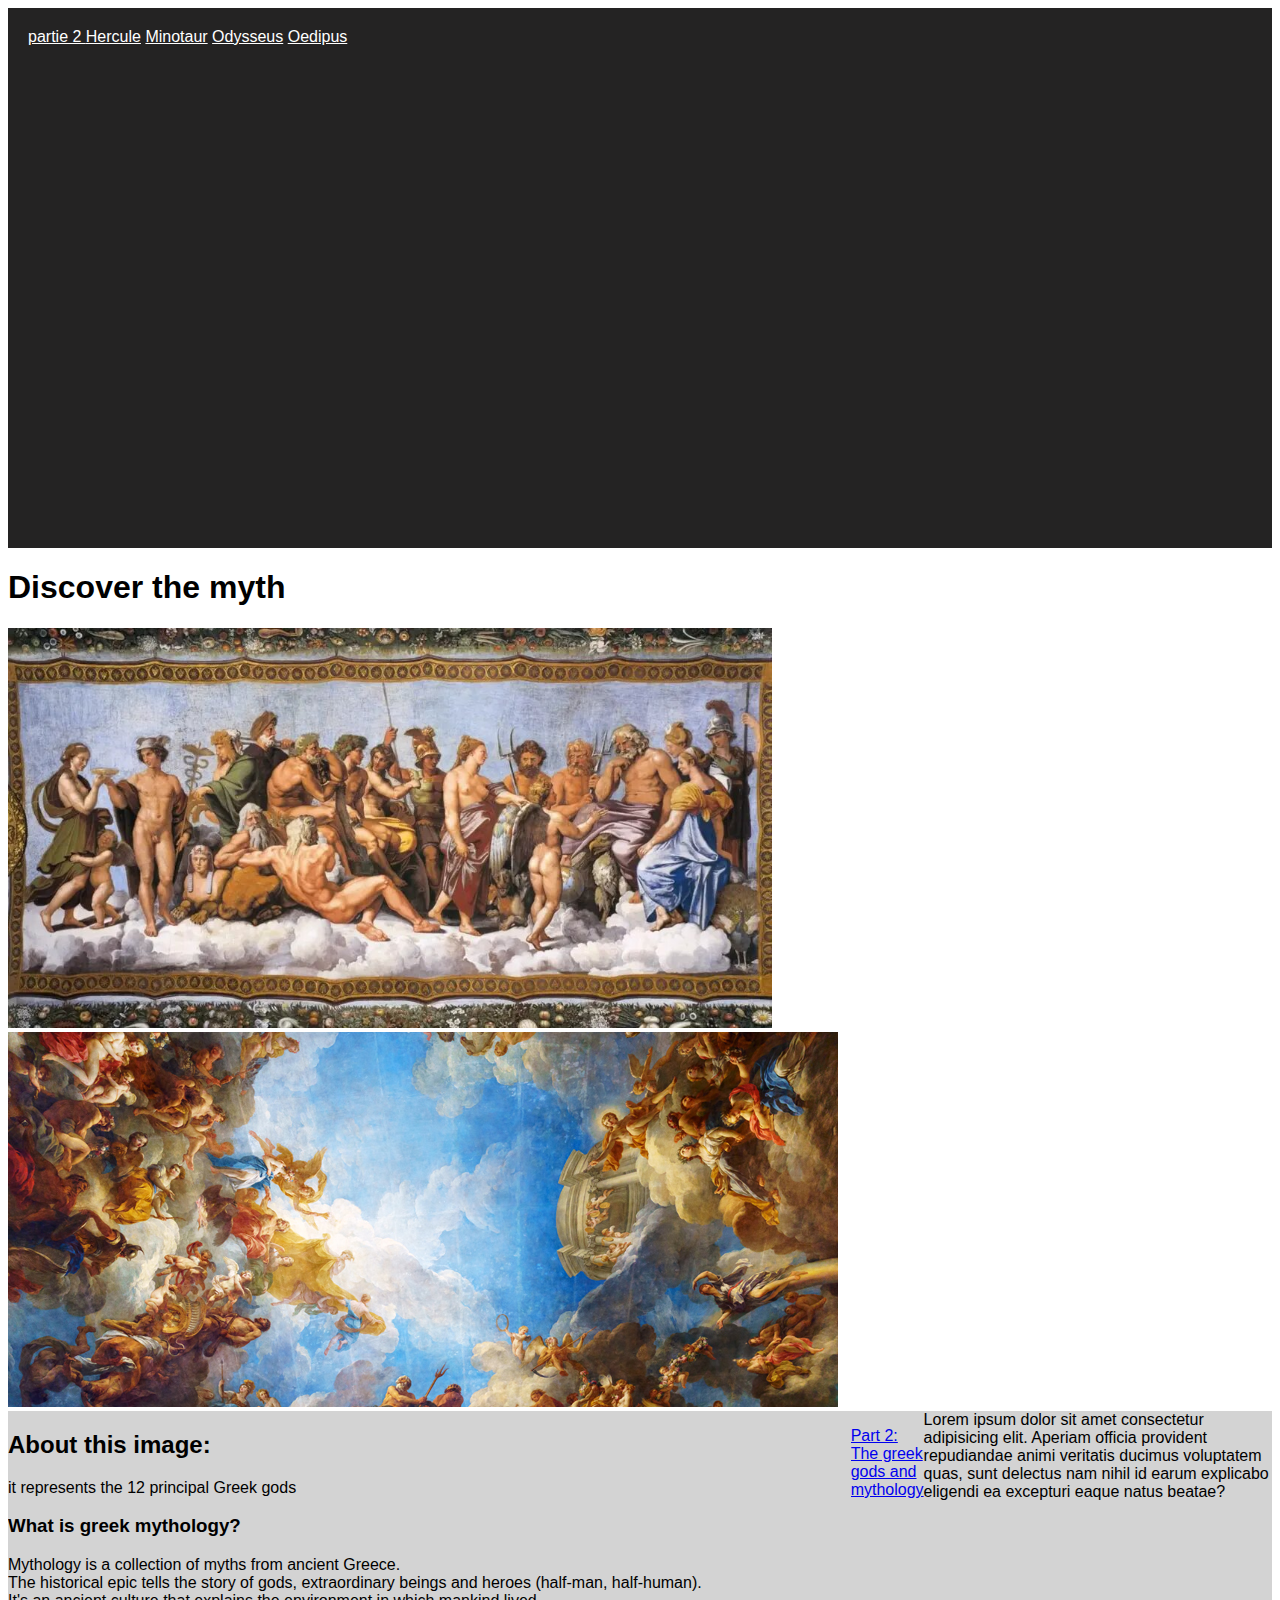
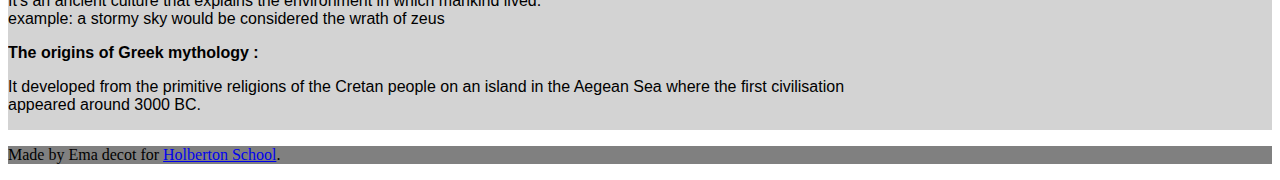
<file: index.html>
<!DOCTYPE html>
<html lang="en">
<head>
    <title>historyofgreekmythology</title>
    <meta charset="UTF-8">
    <meta name="greek mythology">
    <link href="styles.css" rel="stylesheet">
    <link href="https://apply.holbertonschool.com/level2/school.css" rel="stylesheet">
    <script src="behavior.js"></script>
</head>
<body class="works_on_smartphone">
    <div class="body">
        <div class="header">
            <header class="topbar">
                <nav>
                    <a style="color: white;" href="tweets.html">partie 2 </a>
                    <a style="color: white;" href="description/Hercule.html">Hercule</a>
                    <a style="color: white;" href="description/Minotaur.html">Minotaur</a>
                    <a style="color: white;" href="description/Odysseus.html">Odysseus</a>
                    <a style="color: white;" href="description/Oedipus.html">Oedipus</a>
                </nav>
            </header>
        </div>

        <div class="image"> 
            <h1>Discover the myth</h1>
            <a href="img/12dieux.jpg" target="_blank"><img src="img/12dieux.jpg" alt="=This painting represents twelve greek gods" height="400"></a>
            <a href="img/mythologiebackground.jpg" target="_blank"> <img src="img/mythologiebackground.jpg"class="small"id="smart_thumbnail"></a> 
        </div>
        
        <div class="main">
            <article class="article12gods">
                <h2>About this image:</h2>
                <p> it represents the 12 principal Greek gods </p>
                <h3>What is greek mythology?</h3>
                <p> Mythology is a collection of myths from ancient Greece.<br>The historical epic tells the story of gods, extraordinary beings and heroes (half-man, half-human).<br>It's an ancient culture that explains the environment in which mankind lived.<br> example: a stormy sky would be considered the wrath of zeus </p>
                <p> <strong>The origins of Greek mythology :</strong><br> </p>
                <p> It developed from the primitive religions of the Cretan people on an island in the Aegean Sea where the first civilisation appeared around 3000 BC.</p>
            </article>
            <aside class="aside">
                <p> <a href="tweets.html">Part 2: The greek gods and mythology</a> </p>
                Lorem ipsum dolor sit amet consectetur adipisicing elit. Aperiam officia provident repudiandae animi veritatis ducimus voluptatem quas, sunt delectus nam nihil id earum explicabo eligendi ea excepturi eaque natus beatae?
            </aside>
        </div>
    </div>
    
    <div class="footer">
        <footer class="footer">
            <p>Made by Ema decot for <a href="https://apply.holbertonschool.com" target="_blank">Holberton School</a>.</p>
        </footer>
    </div>
</body>
</html>
</file>
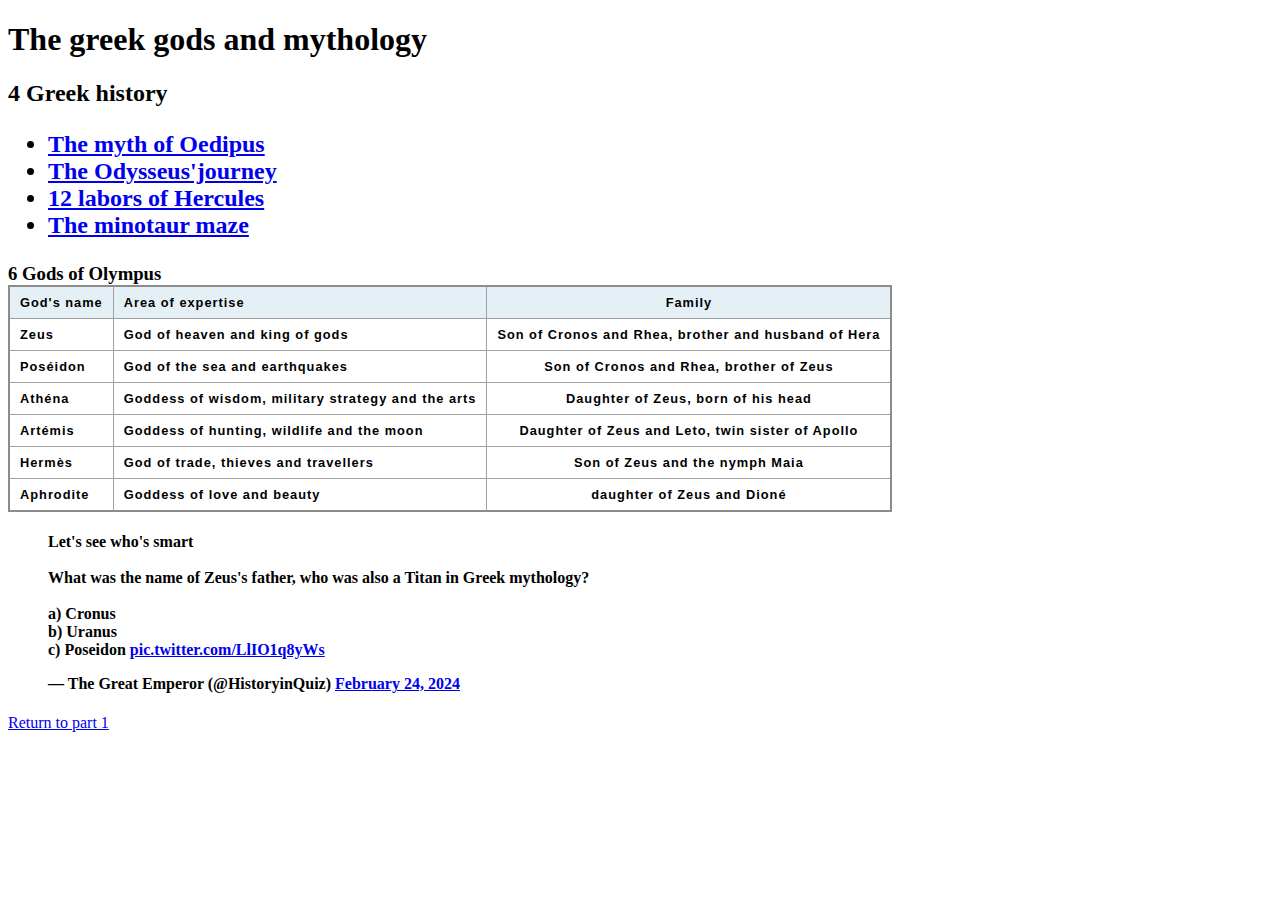
<file: menu.html>
<!DOCTYPE html>
<html lang="en">
<head>
    <meta charset="UTF-8">
    <title>presentation menu</title>
    <style>
        table {
  border-collapse: collapse;
  border: 2px solid rgb(140 140 140);
  font-family: sans-serif;
  font-size: 0.8rem;
  letter-spacing: 1px;
}

caption {
  caption-side: bottom;
  padding: 10px;
  font-weight: bold;
}

thead,
tfoot {
  background-color: rgb(228 240 245);
}

th,
td {
  border: 1px solid rgb(160 160 160);
  padding: 8px 10px;
}

td:last-of-type {
  text-align: center;
}

    </style>
    <link href="https://apply.holbertonschool.com/level2/school.css" rel="stylesheet">
    <link href="styles.css" rel="stylesheet">
</head>
<body>
    <h1>The greek gods and mythology</h1>
   
    <h2>4 Greek history
        <ul>
            <li><a href="description/Oedipus.html">The myth of Oedipus</a></li>
            <li><a href="description/Odysseus.html">The Odysseus'journey</a></li>
            <li><a href="description/Hercule.html"> 12 labors of Hercules</a></li>
            <li><a href="description/Minotaur.html">The minotaur maze</a></li>
        </ul></h2>
    
        
    <h3>6 Gods of Olympus<br>
       <table>
        <thead>
            <tr>
                <td>God's name</td>
                <td>Area of expertise</td>
                <td>Family</td>
            </tr>
        </thead>
        <tbody>
            <tr>
                <td>Zeus</td>
                <td>God of heaven and king of gods</td>
                <td>Son of Cronos and Rhea, brother and husband of Hera</td>
            </tr>
            <tr>
                <td>Poséidon</td>
                <td>God of the sea and earthquakes</td>
                <td>Son of Cronos and Rhea, brother of Zeus</td>
            </tr>
            <tr>
                <td>Athéna</td>
                <td>Goddess of wisdom, military strategy and the arts</td>
                <td>Daughter of Zeus, born of his head</td>
            </tr>
            <tr>
                <td>Artémis</td>
                <td>Goddess of hunting, wildlife and the moon</td>
                <td>Daughter of Zeus and Leto, twin sister of Apollo</td>
            </tr>
            <tr>
                <td>Hermès</td>
                <td>God of trade, thieves and travellers</td>
                <td>Son of Zeus and the nymph Maia</td>
            </tr>
            <tr>
                <td>Aphrodite</td>
                <td>Goddess of love and beauty</td>
                <td>daughter of Zeus and Dioné</td>
            </tr>
        </tbody>
        </table>
        
        <h4>
            <blockquote class="twitter-tweet"><p lang="en" dir="ltr">Let&#39;s see who&#39;s smart<br><br>What was the name of Zeus&#39;s father, who was also a Titan in Greek mythology? <br><br>a) Cronus <br>b) Uranus <br>c) Poseidon <a href="https://t.co/LlIO1q8yWs">pic.twitter.com/LlIO1q8yWs</a></p>&mdash; The Great Emperor (@HistoryinQuiz) <a href="https://twitter.com/HistoryinQuiz/status/1761401441149735186?ref_src=twsrc%5Etfw">February 24, 2024</a></blockquote> <script async src="https://platform.twitter.com/widgets.js" charset="utf-8"></script>
        </h4>
   <p> <a href="index.html">Return to part 1</a>
</p>
</body>
</html>
</file>
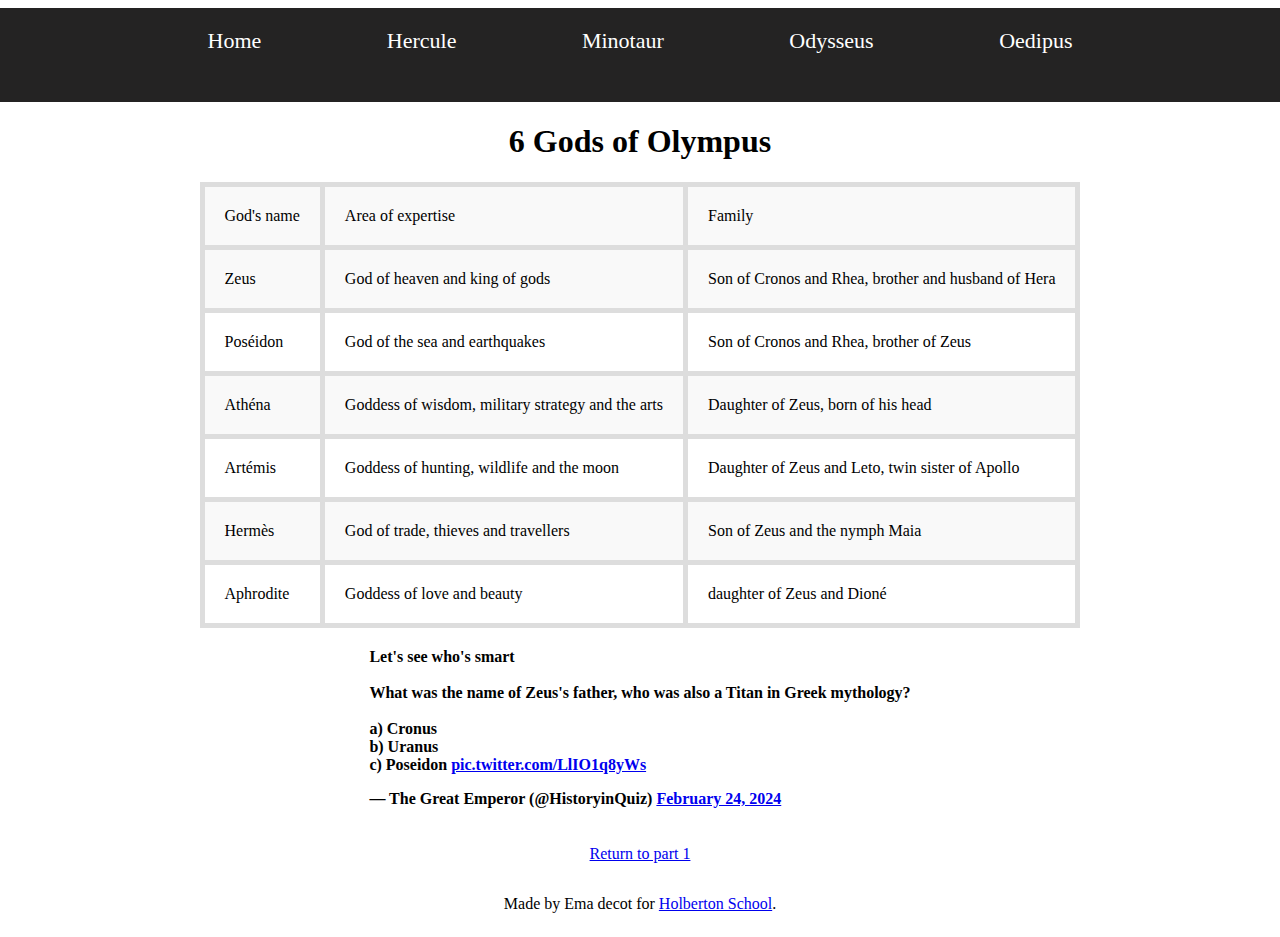
<file: tweets.html>
<!DOCTYPE html>
<html lang="en">
<head>
    <meta charset="UTF-8">
    <title>presentation menu</title>
    <link href="https://apply.holbertonschool.com/level2/school.css" rel="stylesheet">
    <link href="tweets.css" rel="stylesheet">
    <script src="behavior.js"></script>
</head>
<body>
    <div class="body">
        <div class="header">
            <header class="topbar">
                <nav>
                    <a href="index.html">Home</a>
                    <a href="description/Hercule.html">Hercule</a>
                    <a href="description/Minotaur.html">Minotaur</a>
                    <a href="description/Odysseus.html">Odysseus</a>
                    <a href="description/Oedipus.html">Oedipus</a>
                </nav>
            </header>
        </div>
        
        <h1>6 Gods of Olympus<br></h1>
            <div class="table-container">
                <table>
                    <thead>
                        <tr>
                            <td>God's name</td>
                            <td>Area of expertise</td>
                            <td>Family</td>
                        </tr>
                    </thead>
                    <tbody>
                        <tr>
                            <td>Zeus</td>
                            <td>God of heaven and king of gods</td>
                            <td>Son of Cronos and Rhea, brother and husband of Hera</td>
                        </tr>
                        <tr>
                            <td>Poséidon</td>
                            <td>God of the sea and earthquakes</td>
                            <td>Son of Cronos and Rhea, brother of Zeus</td>
                        </tr>
                        <tr>
                            <td>Athéna</td>
                            <td>Goddess of wisdom, military strategy and the arts</td>
                            <td>Daughter of Zeus, born of his head</td>
                        </tr>
                        <tr>
                            <td>Artémis</td>
                            <td>Goddess of hunting, wildlife and the moon</td>
                            <td>Daughter of Zeus and Leto, twin sister of Apollo</td>
                        </tr>
                        <tr>
                            <td>Hermès</td>
                            <td>God of trade, thieves and travellers</td>
                            <td>Son of Zeus and the nymph Maia</td>
                        </tr>
                        <tr>
                            <td>Aphrodite</td>
                            <td>Goddess of love and beauty</td>
                            <td>daughter of Zeus and Dioné</td>
                        </tr>
                        
                    </tbody>
                </table>
            </div>
        
        <div class="h4-container">
            <h4>
                <blockquote class="twitter-tweet"><p lang="en" dir="ltr">Let&#39;s see who&#39;s smart<br><br>What was the name of Zeus&#39;s father, who was also a Titan in Greek mythology? <br><br>a) Cronus <br>b) Uranus <br>c) Poseidon <a href="https://t.co/LlIO1q8yWs">pic.twitter.com/LlIO1q8yWs</a></p>&mdash; The Great Emperor (@HistoryinQuiz) <a href="https://twitter.com/HistoryinQuiz/status/1761401441149735186?ref_src=twsrc%5Etfw">February 24, 2024</a></blockquote> <script async src="https://platform.twitter.com/widgets.js" charset="utf-8"></script>
            </h4>
        </div>
        <p><a href="index.html">Return to part 1</a></p>
        <p>Made by Ema decot for <a href="https://apply.holbertonschool.com" target="_blank">Holberton School</a>.</p>
        </div>
</body>
</html>
</file>
<file: styles.css>
.topbar {
    background: #242323 ;
   padding: 20px;
   height: 500px;
   color: white;
}


  .body {
    margin: 0;
    display: flex;
    flex-direction: column;
    font-family: sans-serif;
  }

.main {
    background: lightgrey;
    display: flex;
    flex-direction: row;
    flex: auto;
    }

.footer {
    background: grey;

}
.aside {
    display: flex;
}
.article12gods {
    flex: 2;
    overflow-y: auto;
}

.aside {
    flex: 1;
    overflow-y: auto;
}
</file>
<file: tweets.css>
/* Reset des marges et paddings
h1, h2, h3, p, ul {
    margin: 0;
    padding: 0;
} */

/* Styles pour le corps de la page */
.body {
    display: flex;
    flex-direction: column;
    align-items: center; /* Centrer horizontalement */
    justify-content: center; /* Centrer verticalement */
}

/* Styles pour le header */
.header {
    width: 100%;
    text-align: center;
    background-color: #242323; /* Couleur de fond */
    color: white; /* Couleur du texte */
    padding: 20px;
}

/* Styles pour la navigation */
nav {
    margin-bottom: 28px; /* Espacement en bas */
}

nav a {
    text-decoration: none;
    color: white; /* Couleur du texte */
    margin: 0 60px; /* Espacement autour des liens */
}

nav a:hover {
    text-decoration: underline; /* Souligner au survol */
}

/* Styles pour la navigation dans topbar */
.topbar nav {
    width: 100%;
    font-size: 22px; /* Taille de la police plus grande */
    color: white; /* Couleur du texte en blanc */
}

/* Styles pour la table */
table {
    width: 100%;
    border-collapse: collapse;
    border: 1px solid #ddd; /* Bordure du tableau */
}

/* Styles pour les cellules d'en-tête */
th {
    background-color: #f2f2f2; /* Couleur de fond */
    border: px solid #ddd; /* Bordure */
    padding: 8px; /* Espacement interne */
    text-align: left; /* Alignement du texte */
}

/* Styles pour les cellules de données */
td {
    border: 5px solid #ddd; /* Bordure */
    padding: 20px; /* Espacement interne */
}

/* Styles pour les lignes impaires */
tr:nth-child(odd) {
    background-color: #f9f9f9; /* Couleur de fond */
}

/* Style pour le titre */
h4 {
    margin-top: 20px; /* Espacement en haut */
}

/* Style pour la citation Twitter */
.twitter-tweet {
    margin: 20px 0; /* Espacement en haut et en bas */
}

/* Style pour le lien de retour */
body > p {
    margin-top: 20px; /* Espacement en haut */
}
</file>
